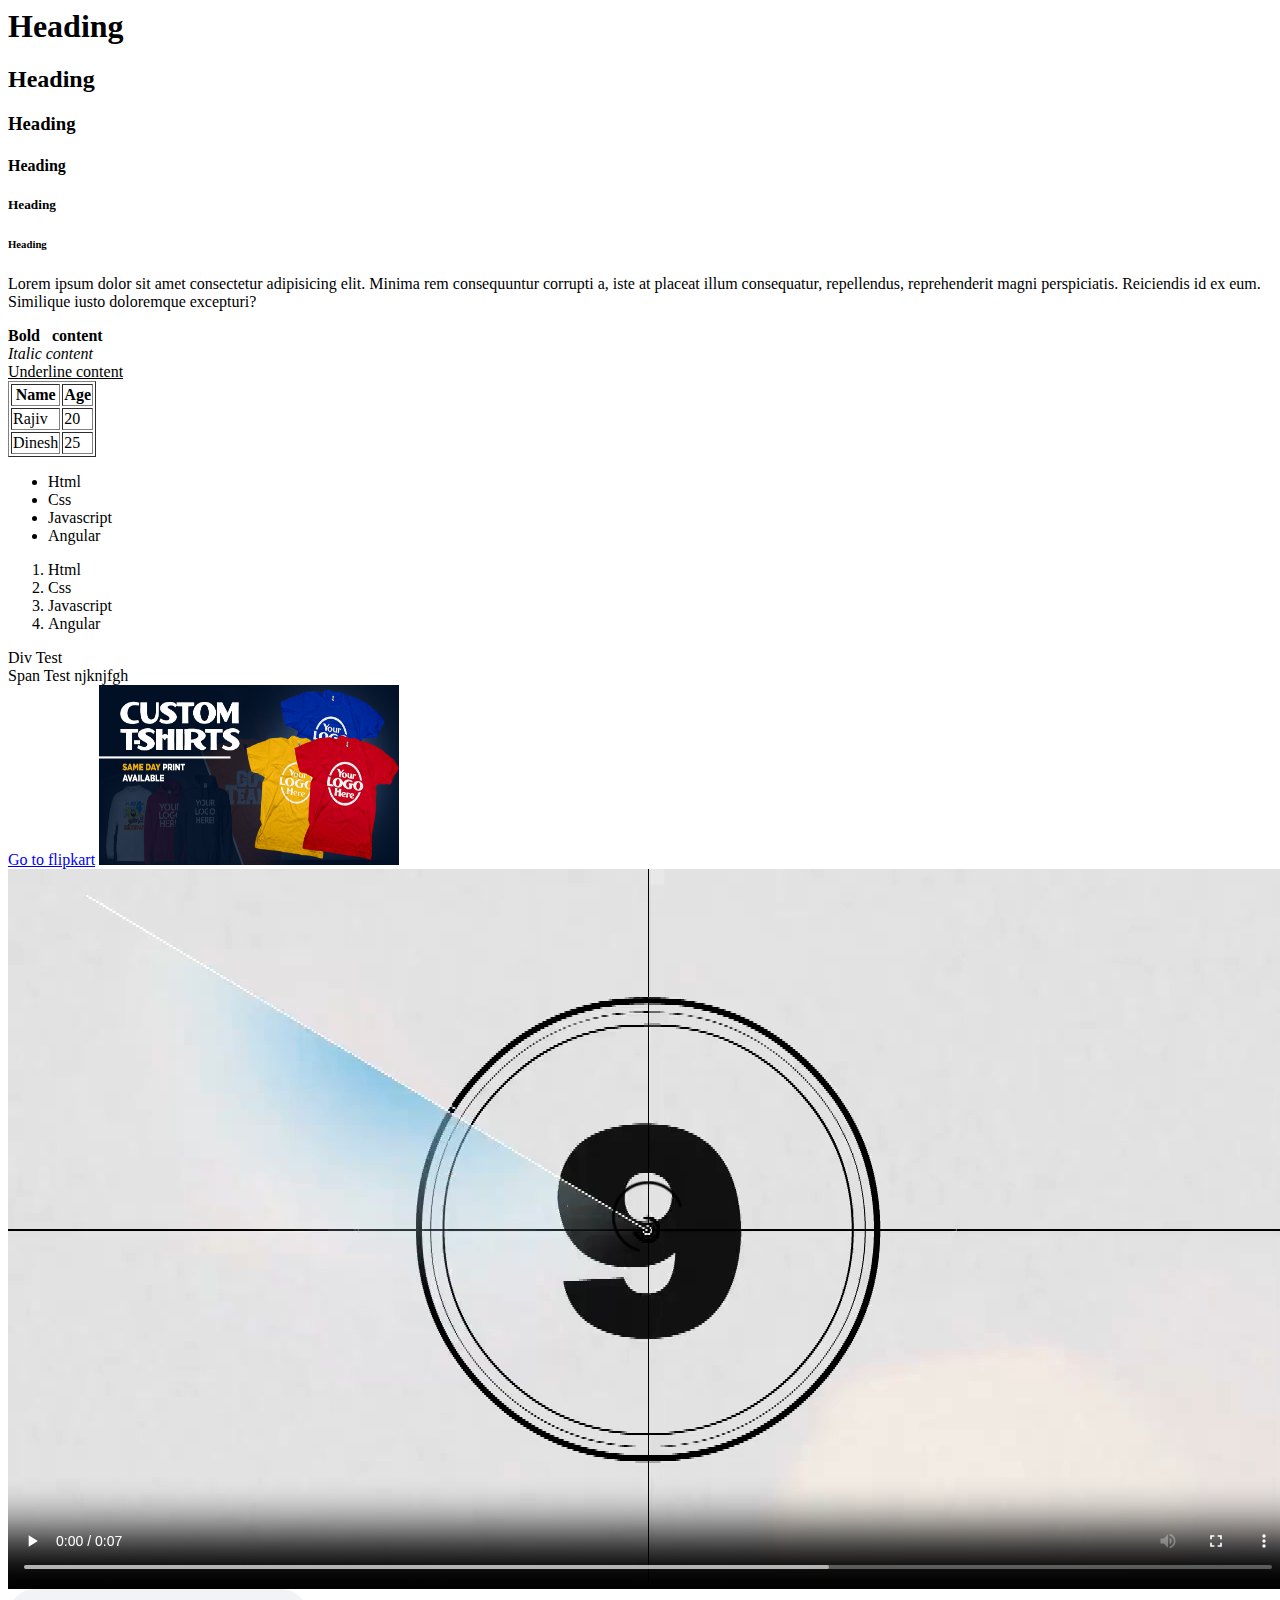
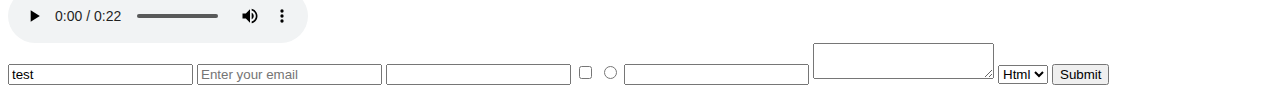
<file: index.html>
<!Dochtml>
<html>
    <head>
        <title>My application</title>
    </head>
    <body>
        <h1>Heading</h1>
        <h2>Heading</h2>
        <h3>Heading</h3>
        <h4>Heading</h4>
        <h5>Heading</h5>
        <h6>Heading</h6>
        <p>
            Lorem ipsum dolor sit amet consectetur adipisicing elit. Minima rem consequuntur corrupti a, iste at placeat illum consequatur, repellendus, reprehenderit magni perspiciatis. Reiciendis id ex eum. Similique iusto doloremque excepturi?
        </p>
        <b>Bold &nbsp;&nbsp;content</b><br>
        <i>Italic content</i><br>
        <u>Underline content</u><br>
        <table border="1">
            <thead>
                <th>Name</th>
                <th>Age</th>
            </thead>
            <tbody>
                <tr>
                    <td>Rajiv</td>
                    <td>20</td>
                </tr>
                <tr>
                    <td>Dinesh</td>
                    <td>25</td>
                </tr>
            </tbody>
        </table>
        <ul>
            <li>Html</li>
            <li>Css</li>
            <li>Javascript</li>
            <li>Angular</li>
        </ul>
        <ol>
            <li>Html</li>
            <li>Css</li>
            <li>Javascript</li>
            <li>Angular</li>
        </ol>
        <div>
           Div Test
        </div>

        <span>
            Span Test
        </span>njknjfgh

        <br>


        <a href="about.html">Go to flipkart</a>
        <img src="1.jpg" width="300" height="180" alt="loading">
        <video controls>
            <source src="1.mp4">
        </video>
        <audio controls>
            <source src="1.mp3">
        </audio>
        <form>
            <input type="text" required minlength="3" maxlength="5" value="test" readonly>
            <input type="email" required placeholder="Enter your email">
            <input type="number">
            <input type="checkbox">
            <input type="radio">
            <input type="password">
            <textarea></textarea>
            <select>
                <option>Html</option>
                <option>Css</option>
                <option>Js</option>
            </select>
            <input type="submit">
        </form>
    </body>
</html>
</file>
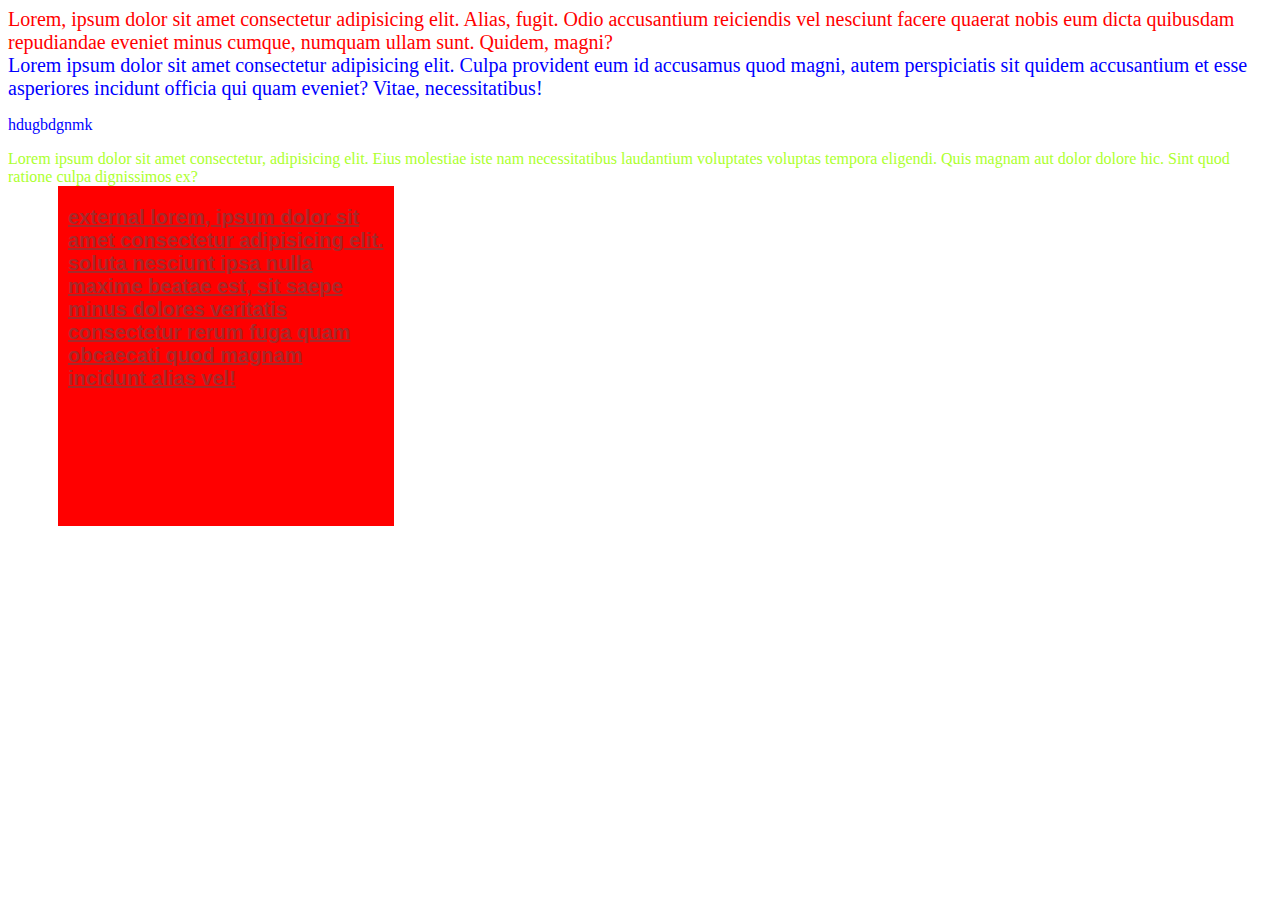
<file: css/index.html>
<html>
    <head>
        <style>
            .test{
                color: blue;
            }
            #test2{
                color: greenyellow;
            }
        </style>
        <link href="style.css" rel="stylesheet" type="text/css">
    </head>
    <body>
        <div style="color:red;">
            Lorem, ipsum dolor sit amet consectetur adipisicing elit. Alias, fugit. Odio accusantium reiciendis vel nesciunt facere quaerat nobis eum dicta quibusdam repudiandae eveniet minus cumque, numquam ullam sunt. Quidem, magni?
        </div>
        <div class="test">
            Lorem ipsum dolor sit amet consectetur adipisicing elit. Culpa provident eum id accusamus quod magni, autem perspiciatis sit quidem accusantium et esse asperiores incidunt officia qui quam eveniet? Vitae, necessitatibus!
        </div>
        <p class="test">
            hdugbdgnmk
        </p>
        <span id="test2">
            Lorem ipsum dolor sit amet consectetur, adipisicing elit. Eius molestiae iste nam necessitatibus laudantium voluptates voluptas tempora eligendi. Quis magnam aut dolor dolore hic. Sint quod ratione culpa dignissimos ex?
        </span>
        <div class="test3">
            External Lorem, ipsum dolor sit amet consectetur adipisicing elit. Soluta nesciunt ipsa nulla maxime beatae est, sit saepe minus dolores veritatis consectetur rerum fuga quam obcaecati quod magnam incidunt alias vel!
        </div>
    </body>
</html>
</file>
<file: css/style.css>
.test3{
    color:brown;
    background:red;
    font-family: 'Lucida Sans', 'Lucida Sans Regular', 'Lucida Grande', 'Lucida Sans Unicode', Geneva, Verdana, sans-serif;
    text-transform: lowercase;
    font-weight: bold;
    text-decoration: underline;
    display: block;
    width: 25%;
    height: 300px;
    overflow: scroll;
    margin-left: 50px;
    padding: 20px 10px;
}

div{
    font-size:20px;
}
</file>
